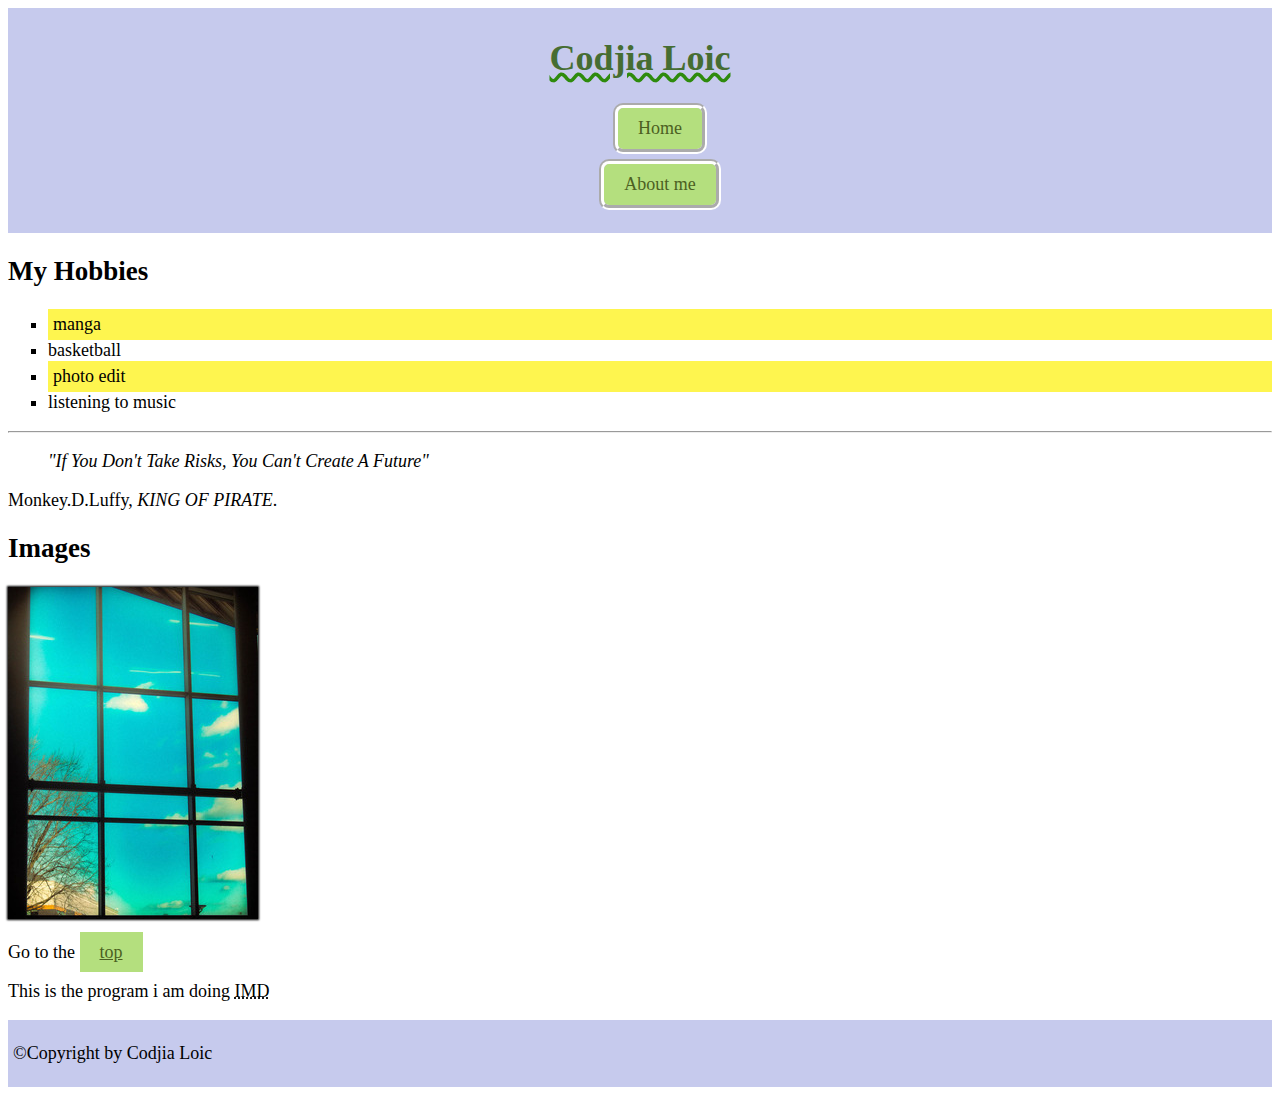
<file: html-assigment/index.html>
<!DOCTYPE html>
<html lang="en">
<head>
    <meta charset="UTF-8">
    <meta name="viewport" content="width=device-width, initial-scale=1.0">
    <title>Codj0002 HTML Assigment</title>
    <link href="css/main.css" rel="stylesheet">
</head>
<body>
    <header id="top">
        <h1 class="site-title">Codjia Loic</h1>
        <nav>
            <ul>
                <li><a href="index.html">Home</a></li>
                <li><a href="notes.html">About me</a></li>
            </ul>
        </nav>
    </header>
    <section id="hobbies">
        <h2>My Hobbies</h2>
                    <ul>
                        <li>manga</li>
                        <li>basketball</li>
                        <li>photo edit</li>
                        <li>  listening to music</li>
                    </ul>
    </section>
    <hr>
     <blockquote><em>"If You Don't Take Risks, You Can't Create A Future"</em></blockquote>
        Monkey.D.Luffy, <em>KING OF PIRATE</em>.
    <section>
        <h2>Images</h2>
        <img id="my-image" src="images/codjial.jpg" alt="a photo of a sunset trought a window">
    </section>
    <p>Go to the <a href="#top">top</a></p>
        <p>This is the program i am doing <abbr title="INTERACTIVE MEDIA DESIGN">IMD</abbr></p>
       
        <footer>
            <p>&copy;Copyright by Codjia Loic</p>
        </footer>
</body>
</html>
</file>
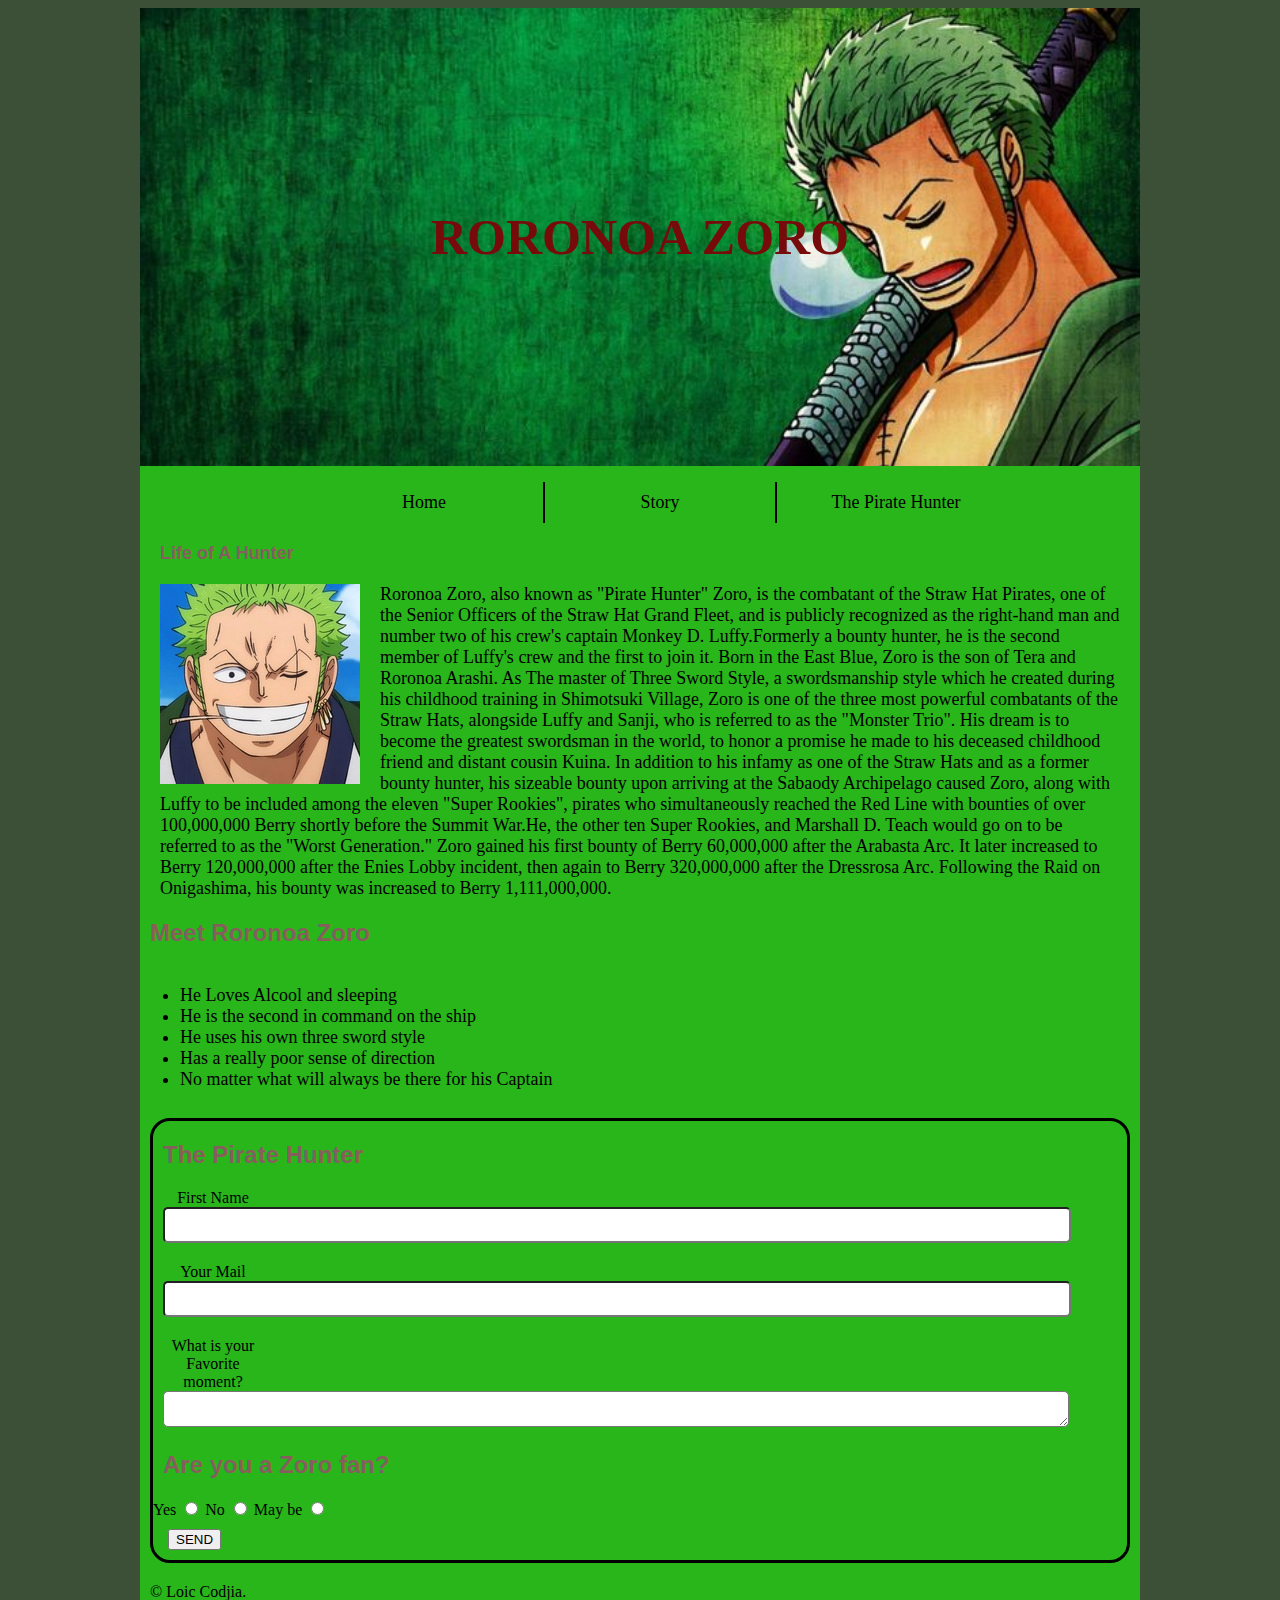
<file: midterm/index.html>
<!DOCTYPE html>
<html lang="en">
<head>
    <meta charset="UTF-8">
    <meta name="viewport" content="width=device-width, initial-scale=1.0">
    <title>codj0002 Midterm</title>
    <link rel="stylesheet" href="css/main.css">
</head>
<body>
    <!-- header with the image and text at the top -->
<div class="wrapper">
    <header id="index.html">
        <div class="sword">
            <h1>RORONOA ZORO</h1>
        </div>
    </header>
    <nav>
        <ul>
            <li><a href="#index.html">Home</a></li>
            <li><a href= "#nitoryu">Story</a></li>
            <li><a href="#sunny">The Pirate Hunter</a></li> 
        </ul>
    </nav>
    <!-- article with an image showing the image in the corner-->
    <article class="chopper" clearfix>
        <section class="mugiwara" id="nitoryu">
            <h2>Life of A Hunter</h2>
                <img src="images/9976e678f02bd7fef3cdb9d4cb7f0551.jpg" alt="Roronoa Zoro">
                    <p>
                      Roronoa Zoro, also known as "Pirate Hunter" Zoro, is the combatant of the Straw Hat Pirates, one of the Senior Officers of the Straw Hat Grand Fleet, and is publicly recognized as the right-hand man and number two of his crew's captain Monkey D. Luffy.Formerly a bounty hunter, he is the second member of Luffy's crew and the first to join it.
                      Born in the East Blue, Zoro is the son of Tera and Roronoa Arashi. As The master of Three Sword Style, a swordsmanship style which he created during his childhood training in Shimotsuki Village, Zoro is one of the three most powerful combatants of the Straw Hats, alongside Luffy and Sanji, who is referred to as the "Monster Trio".
                     His dream is to become the greatest swordsman in the world, to honor a promise he made to his deceased childhood friend and distant cousin Kuina.
                      In addition to his infamy as one of the Straw Hats and as a former bounty hunter, his sizeable bounty upon arriving at the Sabaody Archipelago caused Zoro, along with Luffy to be included among the eleven "Super Rookies", pirates who simultaneously reached the Red Line with bounties of over 100,000,000 Berry  shortly before the Summit War.He, the other ten Super Rookies, and Marshall D. Teach would go on to be referred to as the "Worst Generation."
                      Zoro gained his first bounty of Berry 60,000,000 after the Arabasta Arc. It later increased to Berry 120,000,000 after the Enies Lobby incident, then again to Berry 320,000,000 after the Dressrosa Arc. Following the Raid on Onigashima, his bounty was increased to Berry 1,111,000,000.
                    </p>
         </section>
    </article>
    <!-- list of fatcs about the content -->
    <section class="booze">
            <h2>Meet Roronoa Zoro</h2>
                <ul>
                 <li>He Loves Alcool and sleeping</li>
                 <li>He is the second in command on the ship</li>
                 <li>He uses his own three sword style</li>
                 <li>Has a really poor sense of direction</li>
                 <li>No matter what will always be there for his Captain</li>
                </ul>
    </section>
    <!-- 2nd part of the content -->
        <section id="sunny">
            <h2>The Pirate Hunter</h2>
            <form action="index.html" method="get">
    <!-- Form for the last part -->
            <div class="love">
                <label for="fname">First Name</label>
                <input type="text" id="fname" name="firstname"> 
            </div>
            <!-- email -->
            <div class="peace">
                <label for="email">Your Mail</label>
                <input type="mail" id="email" name="mailback">
            </div>
            <!-- type the question here -->
            <div class="war">
                <label for="question">What is your Favorite moment?</label>
                <textarea id="question" name="q"></textarea>
            </div>
            <!-- the a fan here -->
             <div class="pain">
                    <h2>Are you a Zoro fan?</h2>
                    <label for="yes">Yes</label>
                    <input type="radio" id="yes" name="visit" value="y">
                    <label for="no">No</label>
                    <input type="radio" id="no" name="visit" value="n">  
                    <label for="maybe">May be</label>
                    <input type="radio" id="maybe" name="visit" value="maybe">
             </div>
            <div class="button">
                <button type="submit">SEND</button>
            </div>
            </form>
        </section>
  
        <!-- Footer -->
        <div class="footer">© Loic Codjia.</div>

</div>
</body>
</html>
</file>
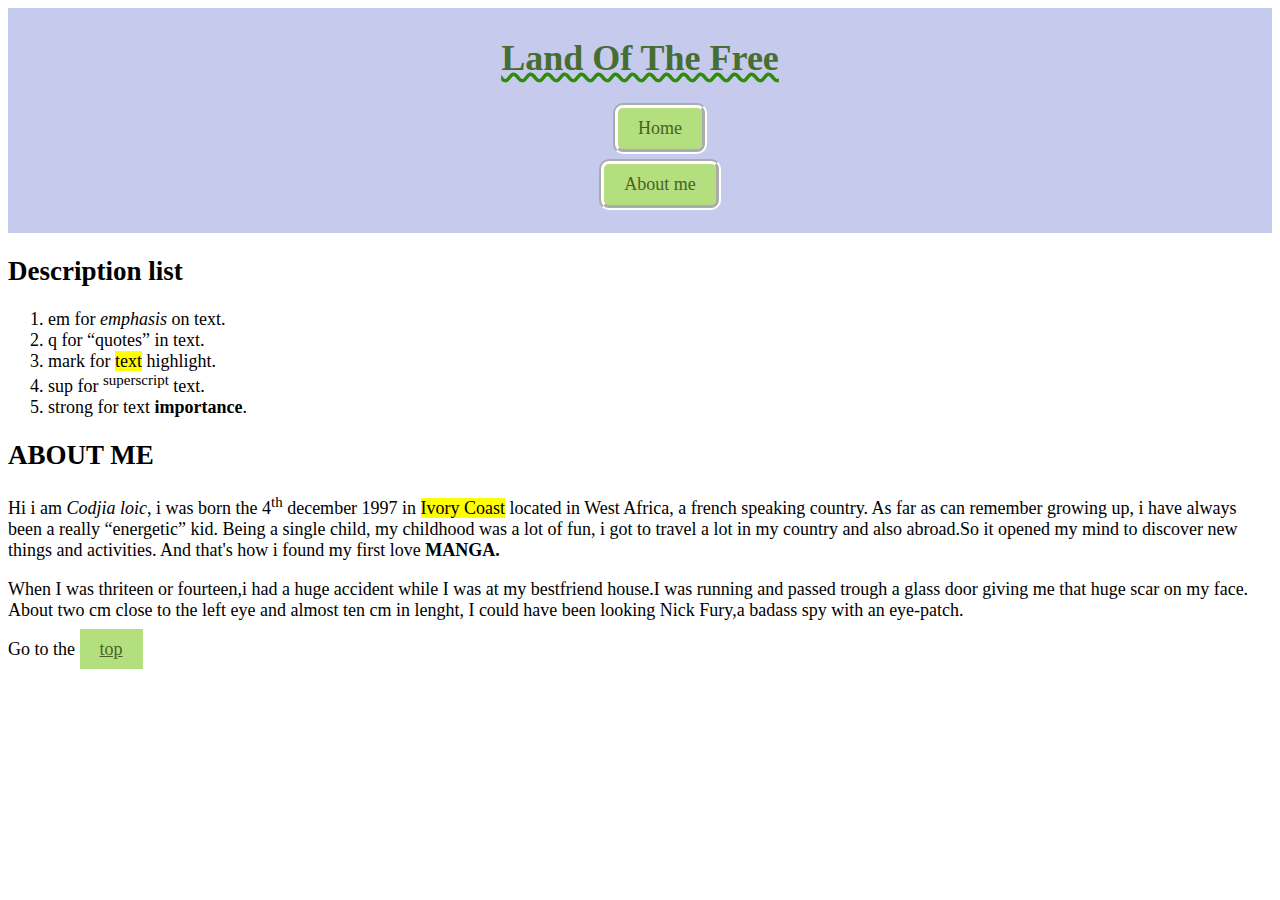
<file: html-assigment/notes.html>
<!DOCTYPE html>
<html lang="en">
<head>
    <meta charset="UTF-8">
    <meta name="viewport" content="width=device-width, initial-scale=1.0">
    <title>notes.html</title>
    <link href="css/main.css" rel="stylesheet">
</head>
<body>
    <header id="top">
        <h1 class="site-title"> Land Of The Free </h1>
        <nav>
            <ul>
                <li><a href="index.html">Home</a></li>
                <li><a href="notes.html">About me</a></li>
            </ul>
        </nav>
    </header>
    <section>
     <h2> Description list</h2>
        <ol> 
             <li>em for <em>emphasis</em> on text.</li>
             <li>q for <q>quotes</q> in text.</li>
             <li>mark  for <mark>text</mark> highlight.</li>
             <li>sup for <sup>superscript</sup> text.</li>
             <li>strong for text <strong>importance</strong>.</li>
            </ol>
    </section>
<article>
        <h2>ABOUT ME</h2>
    <p>Hi i am <em>Codjia loic</em>, i was born the 4<sup>th</sup> december 1997 in <mark>Ivory Coast</mark> located in West Africa, a french speaking country.
        As far as can remember growing up, i have always been a really <q>energetic</q> kid. Being a single child, my childhood was
        a lot of fun, i got to travel a lot in my country and also abroad.So it opened my mind to discover new things and activities. And that's how i found my first love <strong>MANGA.</strong>
    </p>
    <p>When I was thriteen or fourteen,i had a huge accident while I was at my bestfriend house.I was running and passed trough a glass door giving me that huge scar on my face. 
     About two cm close to the left eye and almost ten cm in lenght, I could have been looking Nick Fury,a badass spy with an eye-patch.
    </p>
</article>
    <p>Go to the <a href="#top">top</a></p>
</body> 
</html>
</file>
<file: html-assigment/css/main.css>
body {
    font-family: 'Franklin Gothic Medium';
    font-size: 18px;
}

header,footer {
    background-color: rgb(198, 202, 237);
    padding: 5px;
}

.site-title {
    color: rgb(70, 109, 50);
    text-decoration-line: underline;
    text-decoration-style: wavy;
    text-align: center;
    text-decoration-color: rgb(46, 139, 13);
}

#my-image {
    box-shadow: 0px 0px 2px 1px #000000;
}

#hobbies ul {
    list-style-type:square;
}

#hobbies ul li:nth-child(odd) {
background-color: rgb(254, 245, 79);
padding: 5px;
}

nav ul li {
    list-style-type: none;
    text-decoration: none;
    display:block;
    gap: 10px;
    margin-block: 5px;
    text-align: center;
}

nav ul li a {
    text-decoration: none;
    display: inline-block;
    list-style-type: none;
    border: rgb(255, 255, 255);
    border-style: groove;
    border-width: 5px;
    border-radius: 10px;
}

a:link,a:visited {
    color: rgb(76, 95, 34);
    background-color: rgb(180, 223, 126);
    padding: 10px 20px;
}

a:hover {
    text-decoration: none;
    background-color: rgba(168, 132, 151,0.5);
}

a:active {
    color: rgb(210,33,30);
}
</file>
<file: midterm/css/main.css>
body{
    background-color: rgb(60,79,55);
}

.wrapper{
    width: 1000px;
    margin: 0 auto;
    background-color: rgb(40,182,27);
}
/* head background image */
.sword {
    background: url(../images/f9caf0f42070feda4b1cf148fb1c5510.jpg);
    background-repeat: no-repeat;
    background-size: cover;
    padding: 150px;
    margin: 0 auto;
}

.sword h1{
text-align: center;
font-family: fantasy;
/* text-decoration: underline; */
font-size: 50px;
color: rgb(119, 11, 11);
margin: 0px auto;
padding: 50px;
}

section h2{
    text-align: left;
    text-decoration: underline;
    color: rgb(135,94,94);
    font-family: Verdana, Geneva, Tahoma, sans-serif;
    margin-left: 10px;
}
/* --- Navbar Links --- */

nav ul{
    text-align: center;
}

nav ul :nth-child(2){

    border-left: 2px solid black;
    border-right: 2px solid black ;
}

nav ul li{
        display: inline-flex;   
        text-align: center;
        color: rgb(135,94,94);
        font-size: 18px;
        /* position: relative; */
}

nav ul li a {
    padding: 10px 40px;
    width: 150px;
    /* position: relative; */
    text-align: center;
    text-decoration: none;
}

/* link effect */
a:link,a:visited {
    color: black;
}
/*  Hover Effect  */
 a:hover {
    text-decoration: none;
    color: rgb(0, 0, 0);
    transform: scale(1.05);
    box-shadow: 0px 4px 10px rgba(0, 0, 0, 0.1);
    border-radius: 10px;
    border-color: rgb(0, 0, 0);
     border-style: groove;

}
/*Active Link */
 a:active {
    color: rgb(255, 255, 255);
}

/* Side image */
.mugiwara h2{
    text-decoration: none;
    font-size: 24px;
}
.mugiwara h2,p{
    font-size: 18px;
    display: block;
    margin: 20px 20px;
}

.mugiwara img{
    width: 200px;
    margin: 0 20px;
    text-decoration: none;
    float: left;
    box-sizing: border-box;
}

.clearfix::after{
    content: "";
    display: block;
    clear: both;
}
/* text display */
.booze h2{
text-decoration: none;
}

.booze ul {
    display: inline-block;
    text-align: justify;
    text-decoration: none;
    font-size: 18px;
}

/* contact css style */
.love{
    width: 100px;
    margin: 0px 10px;
    border: 100px;
    border-radius: 10px;
    padding-bottom: 20px;
    text-align: center;
}


.peace{
    width: 100px;
    margin: 0px 10px;
    border: 100px;
    border-radius: 20px;
    padding-bottom: 20px;
    text-align: center;
}

.war{
    width: 100px;
     display: inline-block;
    margin: 0px 10px;
    border: 100px;
    border-radius: 10px;
    text-align: center;
}
/* about the character */
#sunny{
    border-spacing: 10px;
    border-radius: 20px;
    border: 3px solid black;
    margin: 10px 10px;
    display: block;
}

#sunny h2{
    text-decoration: none;
}

#fname{
    border-radius: 5px ;
    width: 900px;
    height: 30px;
}

#email {
    border-radius: 5px ;
    width: 900px;
    height: 30px;
}

#question{
    border-radius: 5px ;
    width: 900px;
    text-align: justify;
}

textarea{
    width: fit-content;
    resize: both;
}

/* Send button effect */
.button{
   padding: 10px 15px;
    color: white;
    border: none;
    border-radius: 5px;
}

/* footer */
.footer{
    padding: 10px;
}
</file>
